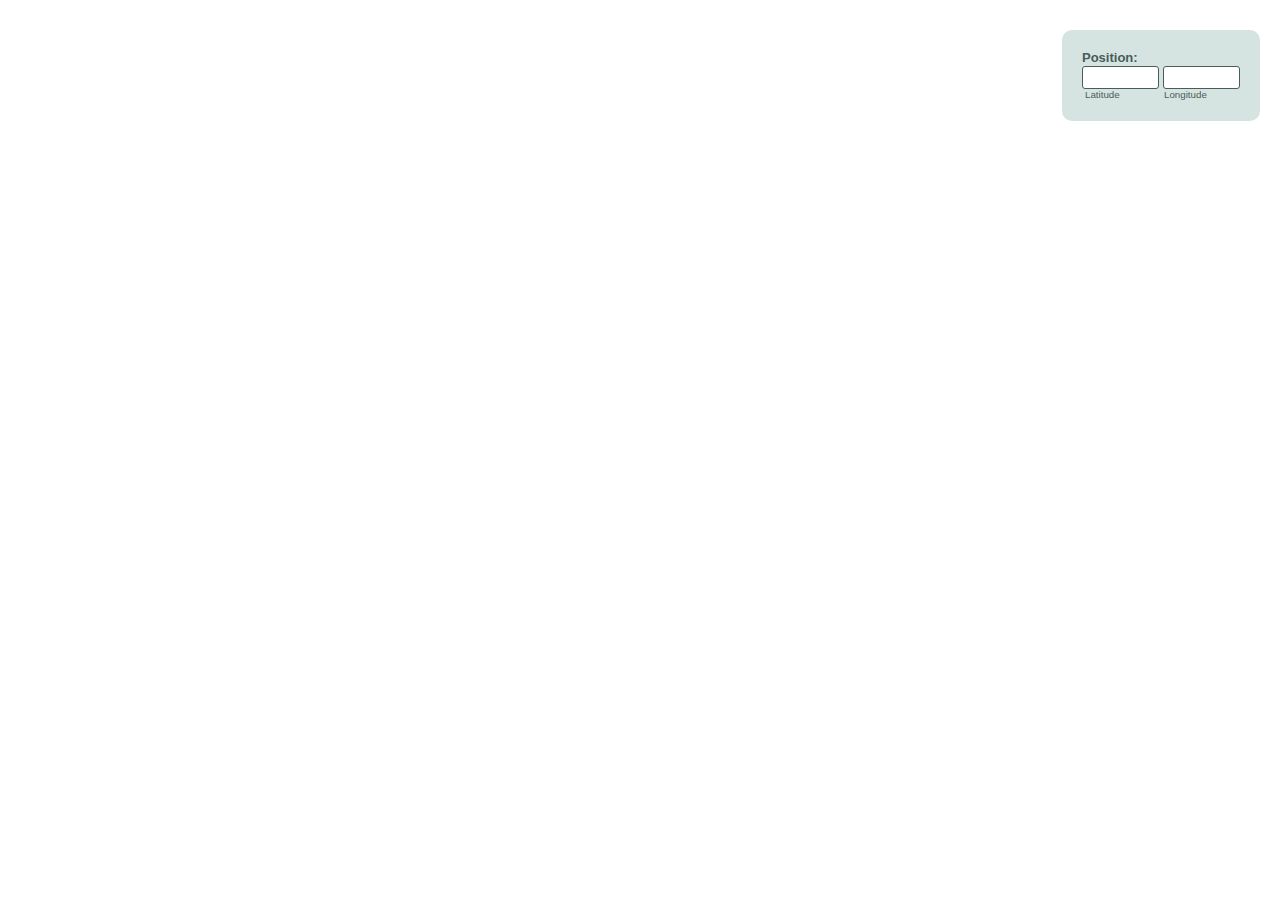
<file: test.html>
<!DOCTYPE html>
<html>
<head>
<meta name="viewport" content="initial-scale=1.0, user-scalable=no" />
<link rel="stylesheet" href="css/style.css">
</head>
<body>
  

 <div id="locationDiv" class="roundedBox">
	    	<span class="inputHeader">Position:</span>		
			<input id="latitude" type="text" value="" /> 
			<input id="longitude" type="text" value="" />
			<br/>
			<span class="underlabel"><label for="latitude">Latitude</label></span>
			<span class="underlabel"><label for="longitude">Longitude</label></span>
		</div>


</body>
</html>
</file>
<file: css/style.css>
/* 
 * HTML5 ✰ Boilerplate
 *
 * What follows is the result of much research on cross-browser styling. 
 * Credit left inline and big thanks to Nicolas Gallagher, Jonathan Neal,
 * Kroc Camen, and the H5BP dev community and team.
 *
 * Detailed information about this CSS: h5bp.com/css
 * 
 * ==|== normalize ==========================================================
 */


/* =============================================================================
   HTML5 display definitions
   ========================================================================== */

article, aside, details, figcaption, figure, footer, header, hgroup, nav, section { display: block; }
audio, canvas, video { display: inline-block; *display: inline; *zoom: 1; }
audio:not([controls]) { display: none; }
[hidden] { display: none; }

/* =============================================================================
   Base
   ========================================================================== */

/*
 * 1. Correct text resizing oddly in IE6/7 when body font-size is set using em units
 * 2. Force vertical scrollbar in non-IE
 * 3. Prevent iOS text size adjust on device orientation change, without disabling user zoom: h5bp.com/g
 */

html { font-size: 100%; overflow-y: scroll; -webkit-text-size-adjust: 100%; -ms-text-size-adjust: 100%; }

body { margin: 0; font-size: 13px; line-height: 1.231; }

body, button, input, select, textarea { font-family: sans-serif; color: #222; }

/* 
 * Remove text-shadow in selection highlight: h5bp.com/i
 * These selection declarations have to be separate
 * Also: hot pink! (or customize the background color to match your design)
 */

::-moz-selection { background: #fe57a1; color: #fff; text-shadow: none; }
::selection { background: #fe57a1; color: #fff; text-shadow: none; }


/* =============================================================================
   Links
   ========================================================================== */

a { color: #00e; }
a:visited { color: #551a8b; }
a:hover { color: #06e; }
a:focus { outline: thin dotted; }

/* Improve readability when focused and hovered in all browsers: h5bp.com/h */
a:hover, a:active { outline: 0; }


/* =============================================================================
   Typography
   ========================================================================== */

abbr[title] { border-bottom: 1px dotted; }

b, strong { font-weight: bold; }

blockquote { margin: 1em 40px; }

dfn { font-style: italic; }

hr { display: block; height: 1px; border: 0; border-top: 1px solid #ccc; margin: 1em 0; padding: 0; }

ins { background: #ff9; color: #000; text-decoration: none; }

mark { background: #ff0; color: #000; font-style: italic; font-weight: bold; }

/* Redeclare monospace font family: h5bp.com/j */
pre, code, kbd, samp { font-family: monospace, monospace; _font-family: 'courier new', monospace; font-size: 1em; }

/* Improve readability of pre-formatted text in all browsers */
pre { white-space: pre; white-space: pre-wrap; word-wrap: break-word; }

q { quotes: none; }
q:before, q:after { content: ""; content: none; }

small { font-size: 85%; }

/* Position subscript and superscript content without affecting line-height: h5bp.com/k */
sub, sup { font-size: 75%; line-height: 0; position: relative; vertical-align: baseline; }
sup { top: -0.5em; }
sub { bottom: -0.25em; }


/* =============================================================================
   Lists
   ========================================================================== */

ul, ol { margin: 1em 0; padding: 0 0 0 40px; }
dd { margin: 0 0 0 40px; }
nav ul, nav ol { list-style: none; list-style-image: none; margin: 0; padding: 0; }


/* =============================================================================
   Embedded content
   ========================================================================== */

/*
 * 1. Improve image quality when scaled in IE7: h5bp.com/d
 * 2. Remove the gap between images and borders on image containers: h5bp.com/e 
 */

img { border: 0; -ms-interpolation-mode: bicubic; vertical-align: middle; }

/*
 * Correct overflow not hidden in IE9 
 */

svg:not(:root) { overflow: hidden; }


/* =============================================================================
   Figures
   ========================================================================== */

figure { margin: 0; }


/* =============================================================================
   Forms
   ========================================================================== */

form { margin: 0; }
fieldset { border: 0; margin: 0; padding: 0; }

/* Indicate that 'label' will shift focus to the associated form element */
label { cursor: pointer; }

/* 
 * 1. Correct color not inheriting in IE6/7/8/9 
 * 2. Correct alignment displayed oddly in IE6/7 
 */

legend { border: 0; *margin-left: -7px; padding: 0; }

/*
 * 1. Correct font-size not inheriting in all browsers
 * 2. Remove margins in FF3/4 S5 Chrome
 * 3. Define consistent vertical alignment display in all browsers
 */

button, input, select, textarea { font-size: 100%; margin: 0; vertical-align: baseline; *vertical-align: middle; }

/*
 * 1. Define line-height as normal to match FF3/4 (set using !important in the UA stylesheet)
 * 2. Correct inner spacing displayed oddly in IE6/7
 */

button, input { line-height: normal; *overflow: visible; }

/*
 * Reintroduce inner spacing in 'table' to avoid overlap and whitespace issues in IE6/7
 */

table button, table input { *overflow: auto; }

/*
 * 1. Display hand cursor for clickable form elements
 * 2. Allow styling of clickable form elements in iOS
 */

button, input[type="button"], input[type="reset"], input[type="submit"] { cursor: pointer; -webkit-appearance: button; }

/*
 * Consistent box sizing and appearance
 */

input[type="checkbox"], input[type="radio"] { box-sizing: border-box; }
input[type="search"] { -webkit-appearance: textfield; -moz-box-sizing: content-box; -webkit-box-sizing: content-box; box-sizing: content-box; }
input[type="search"]::-webkit-search-decoration { -webkit-appearance: none; }

/* 
 * Remove inner padding and border in FF3/4: h5bp.com/l 
 */

button::-moz-focus-inner, input::-moz-focus-inner { border: 0; padding: 0; }

/* 
 * 1. Remove default vertical scrollbar in IE6/7/8/9 
 * 2. Allow only vertical resizing
 */

textarea { overflow: auto; vertical-align: top; resize: vertical; }

/* Colors for form validity */
input:valid, textarea:valid {  }
input:invalid, textarea:invalid { background-color: #f0dddd; }


/* =============================================================================
   Tables
   ========================================================================== */

table { border-collapse: collapse; border-spacing: 0; }
td { vertical-align: top; }


/* ==|== primary styles =====================================================
   Author: 
   ========================================================================== */



html { height: 100% }
body { height: 100%; margin: 0; padding: 0 }

#mapDiv { height: 100% }

.roundedBox {
	color: #485C5A;
	background-color: #D6E4E1;
	padding: 20px;
	margin: 10px;
	border-radius: 10px;
	z-index: 100;
	font-size:1em;
/* 	width: 180px; */
} 

.header {
	position: absolute;
	top: 20px;
	left: 100px;
	font-size: 3em;
}

#locationDiv {
	position: absolute;
	top: 20px;
	right: 10px;
}

#inputDiv {
	position: absolute;
	top: 130px;
	right: 10px;
}

#resultDiv {
	position: absolute;
	top: 260px;
	right: 10px;
	visibility: hidden;
}

.inputHeader {
/* 	float: left; */
/* 	clear: both; */
	width: 100%;
	font-weight: bold;
	display:block;
}

.underlabel {
	display:block;
	font-size: 0.75em;
	width: 70px;
	float: left;
	padding-left: 3px;
	padding-right: 6px;
}

.roundedBox input {
	
	clear: right;
	
/* 	background-color:#fdfdfd; */
	border-style:solid;
	border-width:thin;
	border-color:#485C5A;
	
	-webkit-border-radius: 3px;
	-moz-border-radius: 3px;
	border-radius: 3px;
	-moz-box-shadow: 1px 1px 0px #fff;
	-moz-box-shadow:inset 1px 1px 1px #8c8590;
	padding-left:3px;
	padding-top: 3px;
	padding-bottom:3px;
	
	width: 70px;
}

.roundedBox input[type="button"] {
	margin-top: 10px;
	float: right;
}









/* ==|== non-semantic helper classes ========================================
   Please define your styles before this section.
   ========================================================================== */

/* For image replacement */
.ir { display: block; border: 0; text-indent: -999em; overflow: hidden; background-color: transparent; background-repeat: no-repeat; text-align: left; direction: ltr; }
.ir br { display: none; }

/* Hide from both screenreaders and browsers: h5bp.com/u */
.hidden { display: none !important; visibility: hidden; }

/* Hide only visually, but have it available for screenreaders: h5bp.com/v */
.visuallyhidden { border: 0; clip: rect(0 0 0 0); height: 1px; margin: -1px; overflow: hidden; padding: 0; position: absolute; width: 1px; }

/* Extends the .visuallyhidden class to allow the element to be focusable when navigated to via the keyboard: h5bp.com/p */
.visuallyhidden.focusable:active, .visuallyhidden.focusable:focus { clip: auto; height: auto; margin: 0; overflow: visible; position: static; width: auto; }

/* Hide visually and from screenreaders, but maintain layout */
.invisible { visibility: hidden; }

/* Contain floats: h5bp.com/q */ 
.clearfix:before, .clearfix:after { content: ""; display: table; }
.clearfix:after { clear: both; }
.clearfix { zoom: 1; }



/* ==|== media queries ======================================================
   PLACEHOLDER Media Queries for Responsive Design.
   These override the primary ('mobile first') styles
   Modify as content requires.
   ========================================================================== */

@media only screen and (min-width: 480px) {
  /* Style adjustments for viewports 480px and over go here */

}

@media only screen and (min-width: 768px) {
  /* Style adjustments for viewports 768px and over go here */

}



/* ==|== print styles =======================================================
   Print styles.
   Inlined to avoid required HTTP connection: h5bp.com/r
   ========================================================================== */
 
@media print {
  * { background: transparent !important; color: black !important; text-shadow: none !important; filter:none !important; -ms-filter: none !important; } /* Black prints faster: h5bp.com/s */
  a, a:visited { text-decoration: underline; }
  a[href]:after { content: " (" attr(href) ")"; }
  abbr[title]:after { content: " (" attr(title) ")"; }
  .ir a:after, a[href^="javascript:"]:after, a[href^="#"]:after { content: ""; }  /* Don't show links for images, or javascript/internal links */
  pre, blockquote { border: 1px solid #999; page-break-inside: avoid; }
  thead { display: table-header-group; } /* h5bp.com/t */
  tr, img { page-break-inside: avoid; }
  img { max-width: 100% !important; }
  @page { margin: 0.5cm; }
  p, h2, h3 { orphans: 3; widows: 3; }
  h2, h3 { page-break-after: avoid; }
}
</file>
